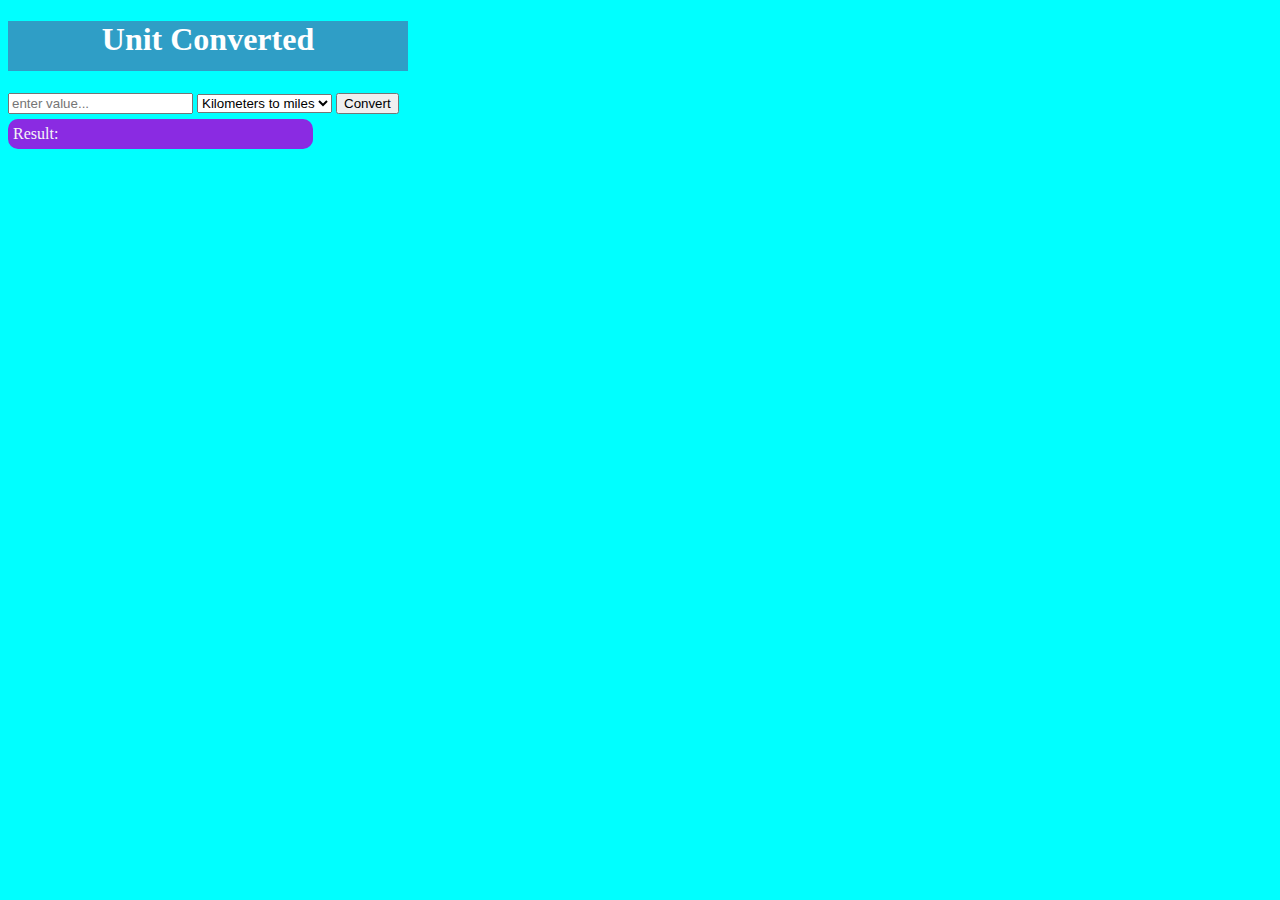
<file: LinkTree2/index.html>
<!DOCTYPE html>
<html>
<head>
    <title></title>
    <link rel="stylesheet" href="style.css" />
</head>
<body>
<h1>Unit Converted</h1>

<input type="number" placeholder="enter value..." id="id1">
<select id="selectName" >
    <option value="Kilometers to miles">Kilometers to miles</option>
    <option value="Miles to kilometers"> Miles to kilometers </option>
</select>
<button onclick="Convert()" > Convert </button>


<div id="div1"> <span>Result:</span> </div>


<script src="script.js"></script>
</body>
</html>
</file>
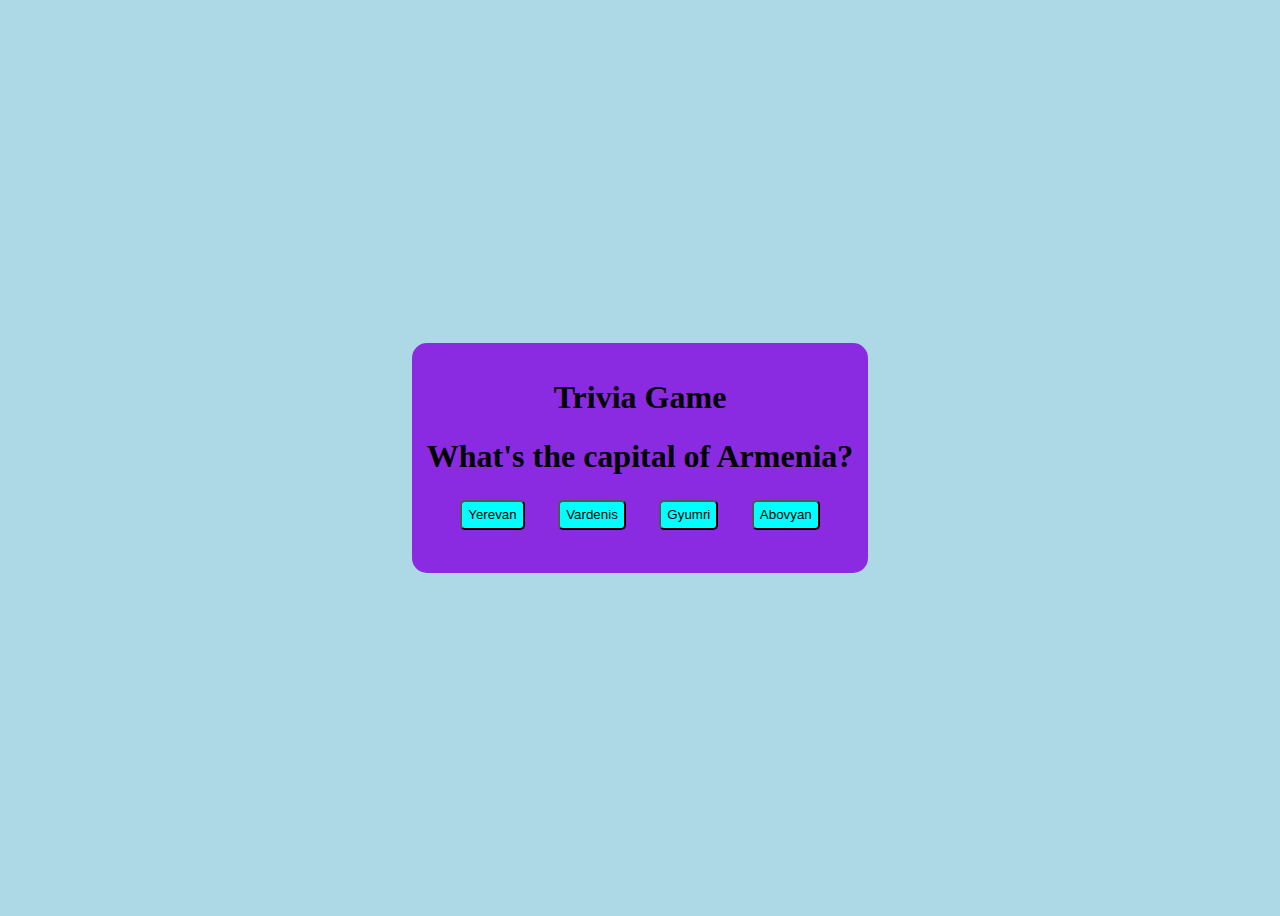
<file: Trivia Game/index.html>
<!DOCTYPE html>
<html>
<head>
  <title></title>
  <link rel="stylesheet" href="style.css" />
</head>
<body>
<div class="content">
  <h1>Trivia Game</h1>
  <h1 id="quetion" >What's the capital of Armenia?</h1>
  <div class="button-container">
    <button class="item">Yerevan</button>
    <button class="item ">Vardenis</button>
    <button class="item ">Gyumri</button>
    <button class="item ">Abovyan</button>
  </div>
</div>
<script src="script.js"></script>
</body>
</html>
</file>
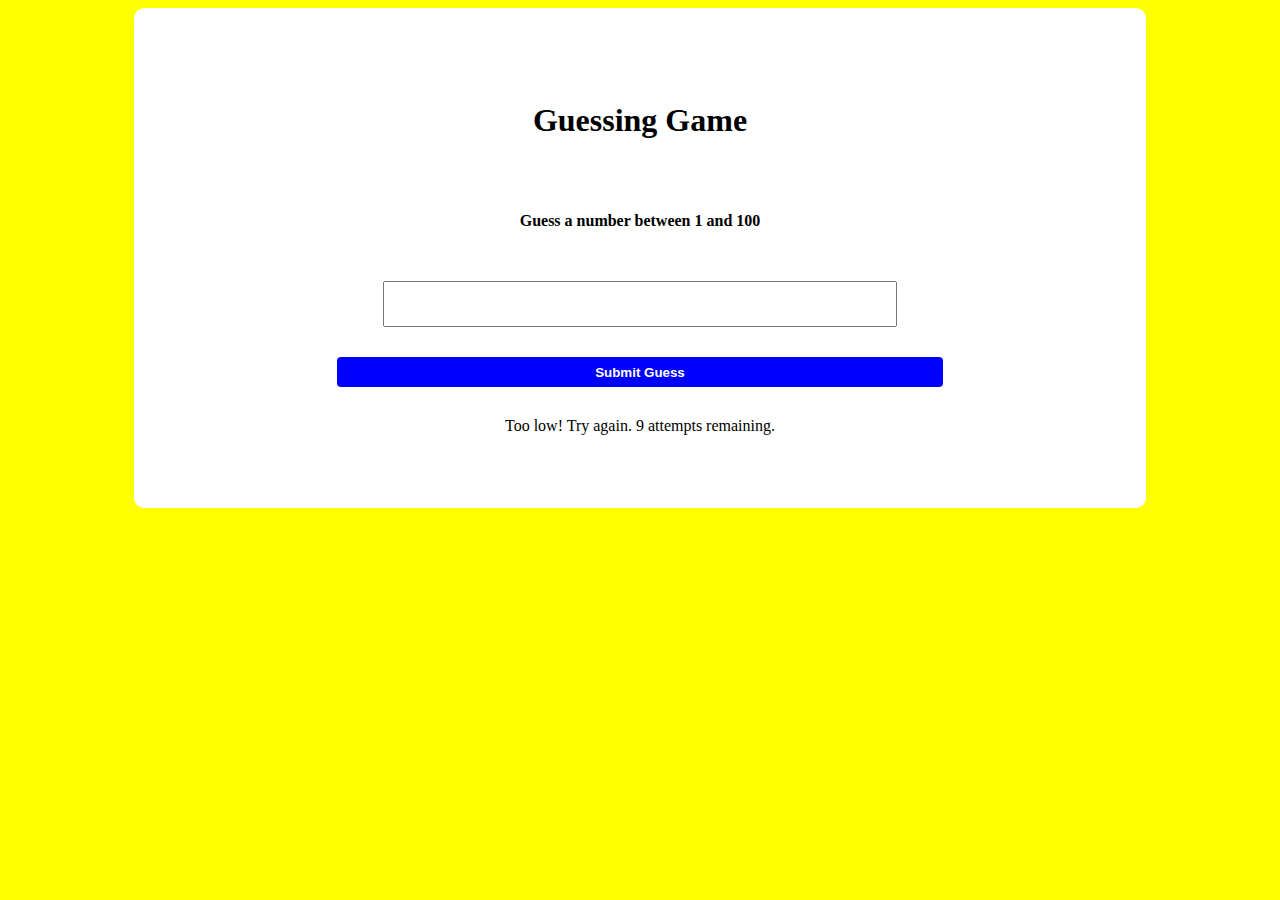
<file: Guessing Game/html.html>
<!DOCTYPE html>
<html>
<head>
  <title></title>
  <link rel="stylesheet" href="style.css" />
</head>
<body>
<div class="game">
  <h1>Guessing Game</h1>
  <h4>Guess a number between 1 and 100</h4>
  <input type="number"  class="input-game">
  <button class="btn"  onclick="Guess()"><strong> Submit Guess</strong></button>
  <span class="spn"></span>

</div>
<script src="script.js"></script>
</body>
</html>
</file>
<file: LinkTree2/style.css>
body {
    background-color: aqua;
}

h1 {
    display: flex;
    text-align: center;
    flex-direction: column;
    background-color: rgb(47, 158, 198);
    width: 400px;
    height: 50px;
    color: white;
}
#div1 {
    margin-top: 5px;
    background-color: blueviolet;
    border-radius: 10px;
    width: 300px;
    height: 30px;
    color: whitesmoke;
    padding-left: 5px;
    display: flex;
    justify-content: left;
    align-items: center;
}
</file>
<file: Trivia Game/style.css>
body {
    display: flex;
    justify-content: center;
    align-items: center;
    height: 100vh;
    background-color: lightblue;
}

.content{
    text-align: center;
    border-radius: 15px;
    background-color: blueviolet;
    max-width: 700px;
    height: 200px ;
    gap: 15px;
    padding: 15px;

}
.button-container{
    display: flex;
    flex-wrap: wrap;
    justify-content: space-evenly;
    margin-top: 25px;
}
.item{
    height: 30px;
    background-color:aqua;
    border-radius: 5px;
    transition: transform 0.5s ease ;
}
.item:hover{
    transform: scale(1.1);
    background-color: blue;
}
</file>
<file: Guessing Game/style.css>
body{
    background-color: yellow;
    display: flex;
    flex-direction: column;
    align-items: center;

}
.game{
    display: flex;
    flex-direction: column;
    justify-content: center;
    align-items: center;
    text-align: center;
    border-radius: 10px;
    gap:30px;
    background-color: white;
    width: 80%;
    height: 500px;
}
.input-game{
    width: 50%;
    height: 40px;

}
.btn{
    width: 60%;
    height: 30px;
    background-color: blue;
    color: white;
    border: 2px;
    border-radius: 4px;
}
.btn:hover{
    background-color: white;
    color: blue;
    border: 2px solid blue;
}
.spn{
    z-index: 4;
    display: inline-block;
    max-width: 60%;
    color: red;

}
</file>
